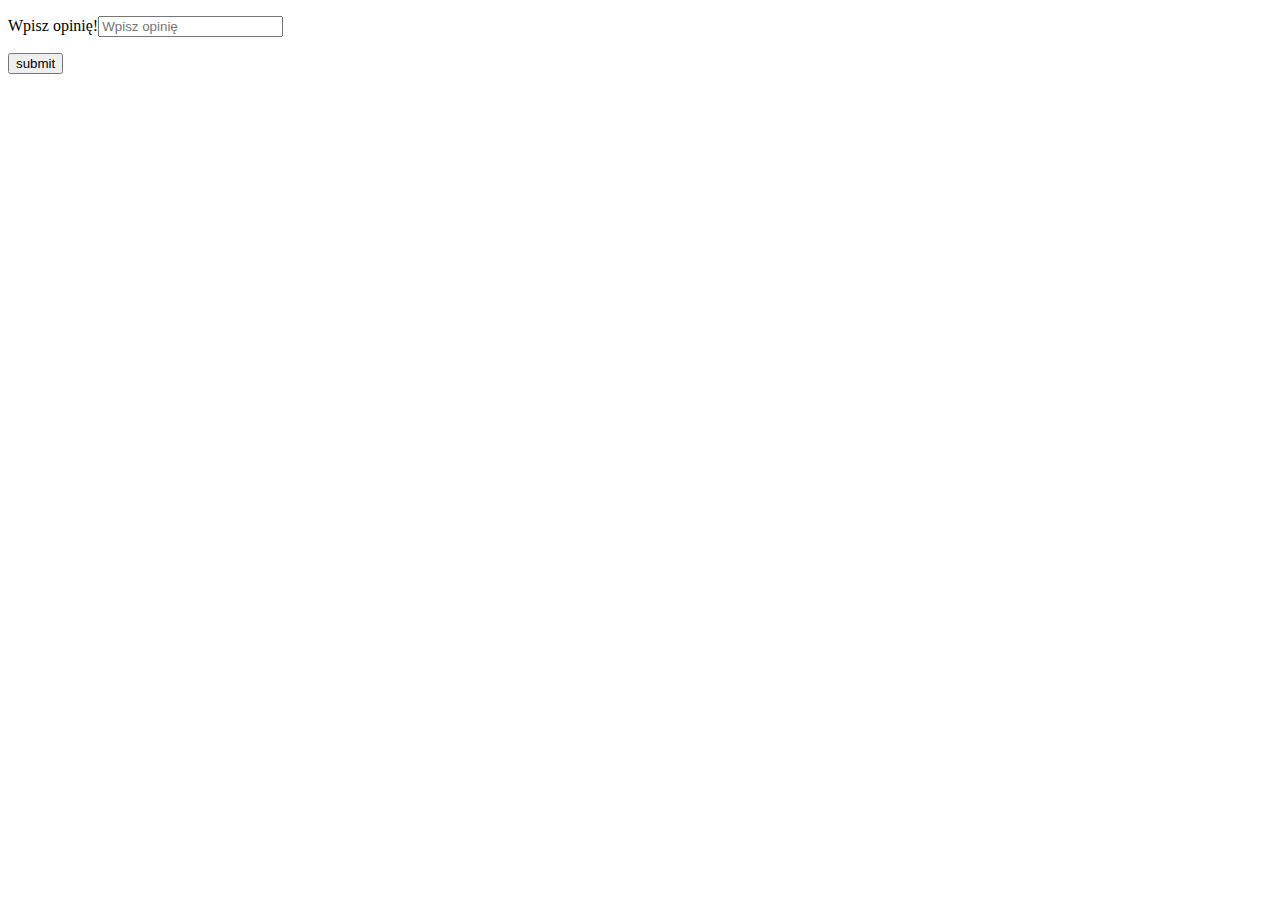
<file: Flask_qu/templates/base.html>
<!doctype html>
<html>
<head>
    <title>Wpisz opinię</title>
</head>
<body>
<form method = "post", action = "#">
    <p>Wpisz opinię!<input type='text' name="wpisz_opinie" placeholder="Wpisz opinię"/></p>
    <p><input type='submit' value = 'submit'/></p>
</form>
</body>
</html>
</file>
